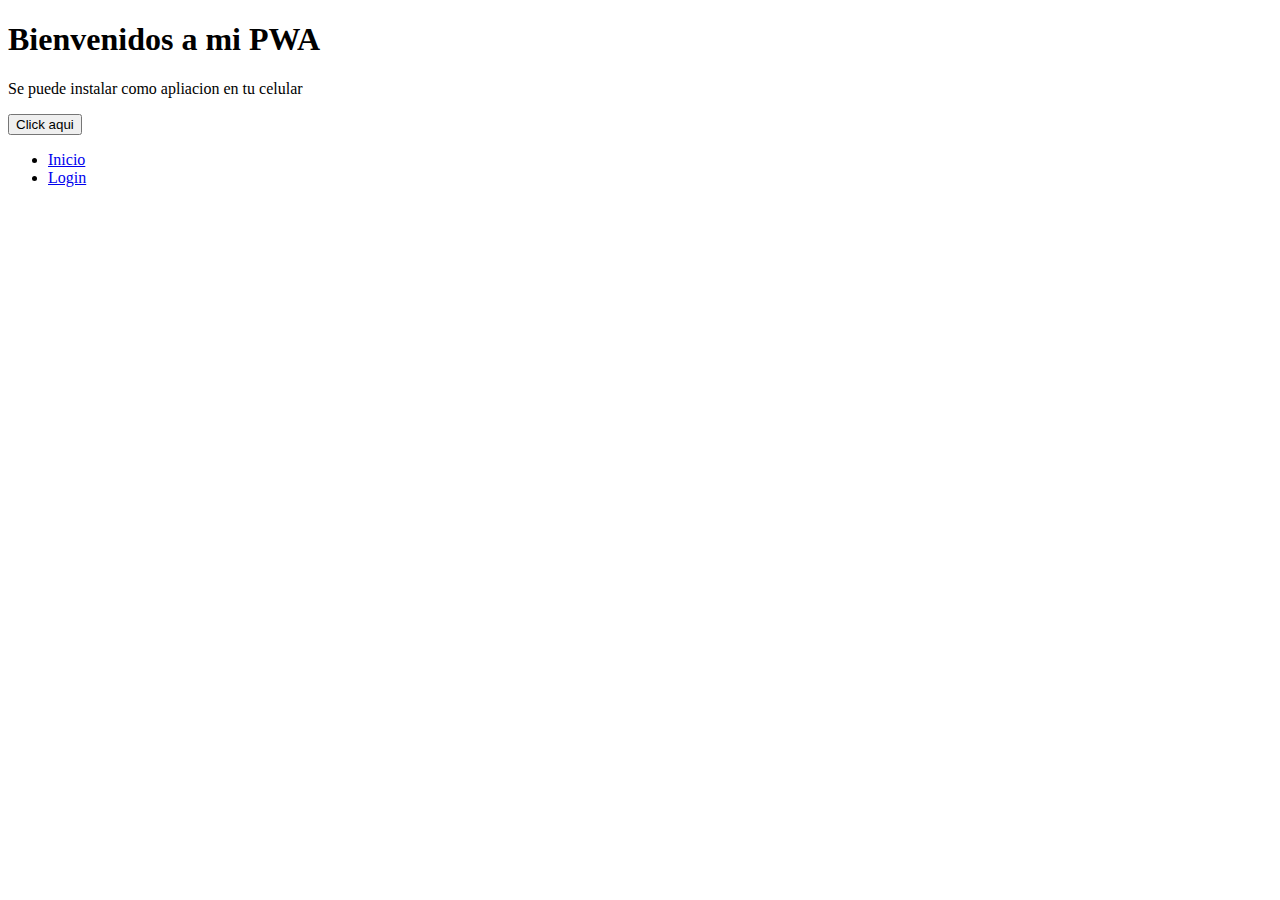
<file: index.html>
<!DOCTYPE html>
<html lang="es">
<head>
    <meta charset="UTF-8">
    <meta name="viewport" content="width=device-width, initial-scale=1.0">
    <title>Document</title>
    <base href="./">
    

    <!-- Color de la barra del navegador -->
    <link rel="theme_color" content="#2196f1">
    <link rel="manifest" href="/pwa-ejemplo/manifest.json">
<meta name="theme-color" content="#ff9956">

</head>
<body>
    <h1>Bienvenidos a mi PWA</h1>    
    <p>Se puede instalar como apliacion en tu celular</p>
    <button onclick="alert('Hola desde la PWA')">Click aqui</button>

    <ul>
        <li><a href="index.html">Inicio</a></li>
        <li><a href="login.html">Login</a></li>
    </ul>

    <!-- Registrar el Service Worker -->
   <script>
if ('serviceWorker' in navigator) {
  window.addEventListener('load', () => {
    navigator.serviceWorker.register('/pwa-ejemplo/sw.js', { scope: '/pwa-ejemplo/' })
      .then(reg => {
        console.log('Service Worker registrado con scope:', reg.scope);
      })
      .catch(err => {
        console.error('Error al registrar SW:', err);
      });
  });
}
</script>

</body>
</html>
</file>
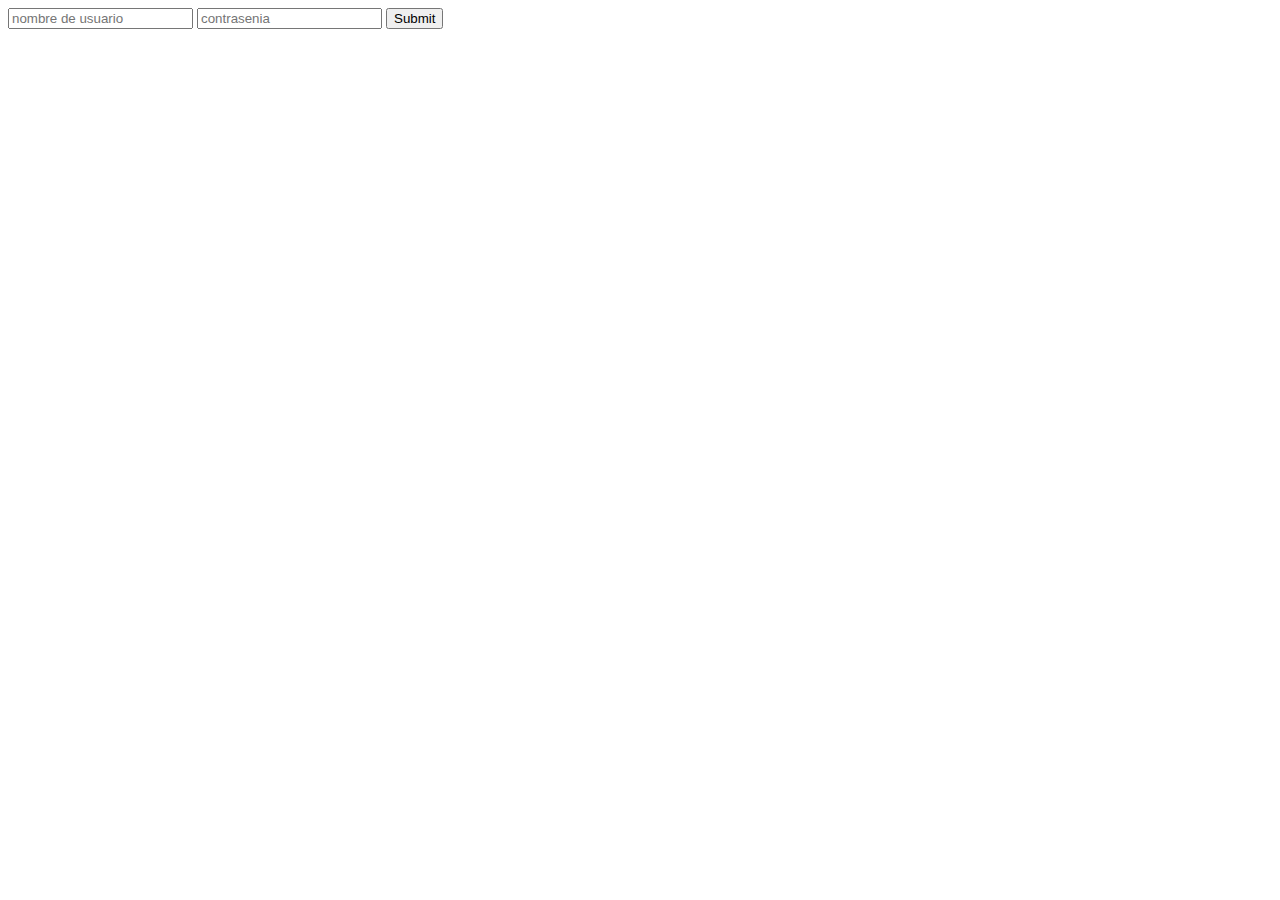
<file: login.html>
<!DOCTYPE html>
<html lang="en">
<head>
    <meta charset="UTF-8">
    <meta name="viewport" content="width=device-width, initial-scale=1.0">
    <title>Login</title>
</head>
<body>
    <input type="text" placeholder="nombre de usuario">
    <input type="text" placeholder="contrasenia">
    <input type="submit" title="Iniciar sesion">
</body>
</html>
</file>
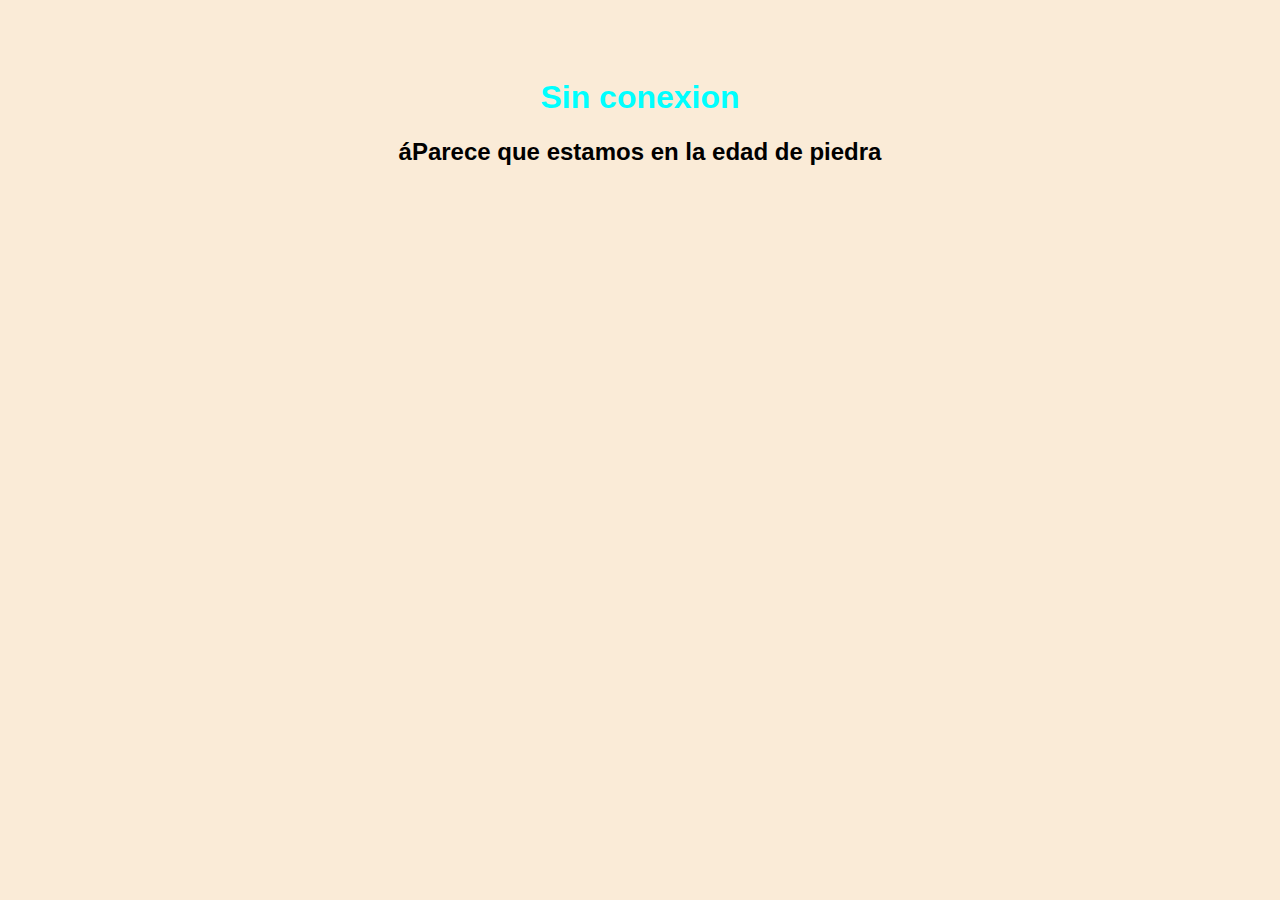
<file: offline.html>
<!DOCTYPE html>
<html lang="es">
<head>
    <meta charset="UTF-8">
    <meta name="viewport" content="width=device-width, initial-scale=1.0">
    <title>Mi PWA - sin conexion</title>
    <link rel="stylesheet" href="style.css">
</head>
<body>
    <h1>Sin conexion</h1>
    <h2>áParece que estamos en la edad de piedra</h2>
</body>
</html>
</file>
<file: style.css>
body{
    font-family: Arial, Helvetica, sans-serif;
    text-align: center;
    padding: 50px;
    background-color: antiquewhite;
    color: black;
}

h1{
    font-size: 2em;
    color: aqua;
}

p{
    font-size: 1.2em;
}
</file>
